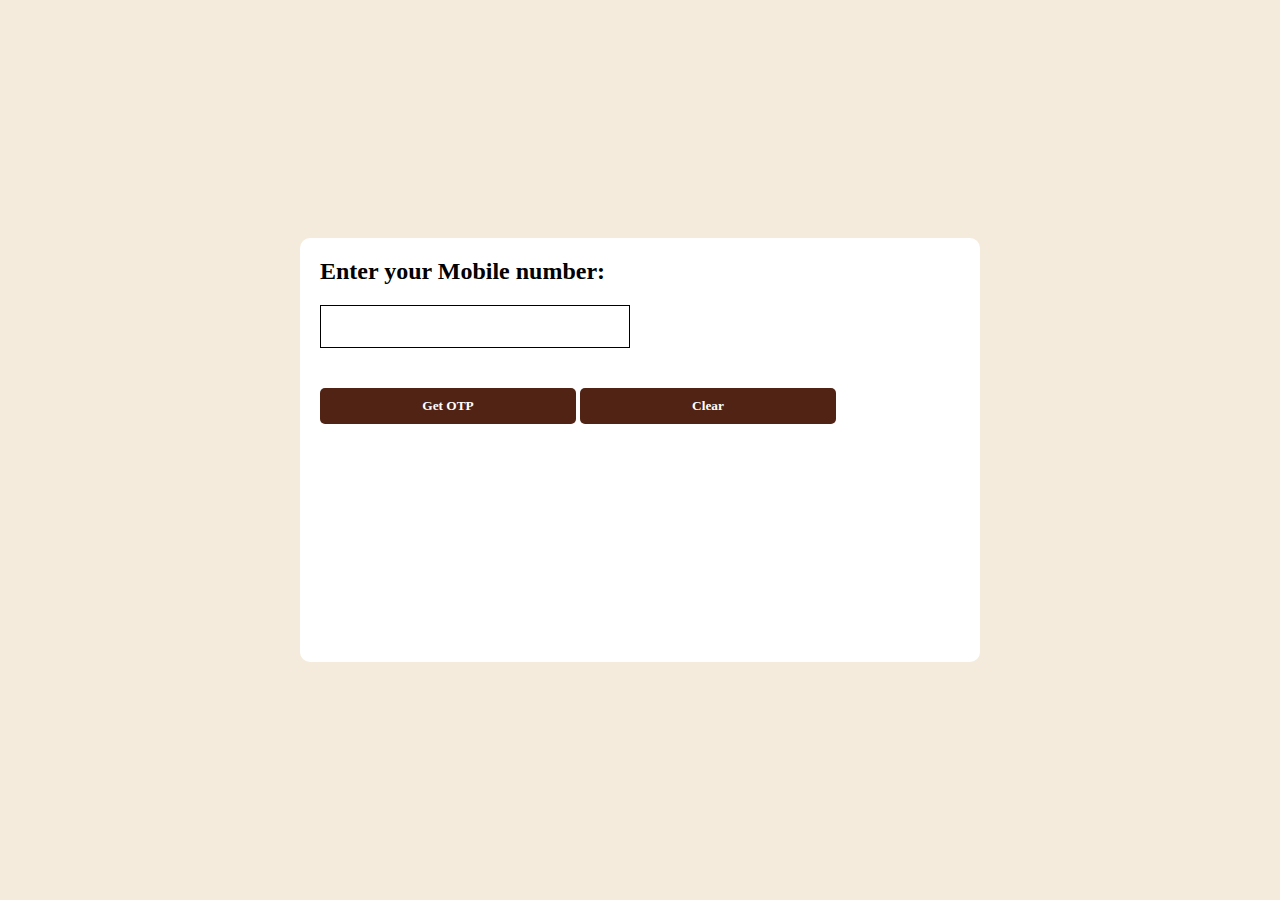
<file: login.html>
<!DOCTYPE html>
<html lang="en">
<head>
    <meta charset="UTF-8">
    <meta name="viewport" content="width=device-width, initial-scale=1.0">
    <title>Burger King Login</title>
    <link rel="stylesheet" href="style.css">
</head>
<body class="loginBody">
    <div class="loginBox">
    <h2>Enter your Mobile number:</h2>
    <div class="input-container">
    <input type="text" id="user-input" class="input-field">
    <span class="underline"> </span>
    </div>
    <button class = "loginBtn" id="Enter-btn">Get OTP</button>
    <button class = "loginBtn" id="clear-btn">Clear</button>
    <p id="results-div"></p>
 </div>
    <script src="script.js"></script>
</body>
</html>
</file>
<file: style.css>
/*CSS laptop/monitor*/
@media (min-width: 768px){
	* {
		margin:  0;
		padding: 0;
		font-family: "Nirmala";
		font-weight: bolder;
	}
	a {
		text-decoration: none;
		color: #502314;
	}

	body{
		font-family: "Nirmala";
		font-weight: bolder;
		position:  relative;
		overflow-x: hidden;
		background-color: #f5ebdc;
	}
	header {
		position: -webkit-sticky;
		position: sticky;
		top: 0;
		display: flex;
		flex-direction: row;
		width: 100vw;
		height: 70px;
		background-color: #fac073;
		z-index: 1000;
		overflow: hidden;
	}
	
	ul {
		width: 100%;
		list-style: none;
		display: flex;
		flex-direction: row;
		justify-content: center;
		align-items: center;
	}
	header ul li {
		font-family: "Georgia";
		font-weight: bolder;
		font-size: 1.3rem;
		color: #502314;
		cursor: pointer;
	}
	header ul li img {
		margin-top: 2%;
		margin-left: 40%;
		width: 100%;
	}
	header .circle1{
		position: absolute;
		width: 80px;
		height: 80px;
		background: #e5630d;
		top: -10px;
		border-radius: 50%;
		left: 25%;
		z-index: -1;
	}
	header .ring1{
		position: absolute;
		width: 110px;
		height: 80px;
		background: none;
		border: 20px solid #e5630d;
		top: -55px;
		border-radius: 50%;
		left: 45%;
		z-index: -1;
	}
	header .circle2{
		position: absolute;
		width: 40px;
		height: 40px;
		background: #e5630d;
		top: -10px;
		border-radius: 50%;
		right: 25%;
		z-index: -1;
	}
	header .circle3{
		position: absolute;
		width: 40px;
		height: 40px;
		background: #e5630d;
		top: 25px;
		border-radius: 50%;
		right: 38%;
		z-index: -1;
	}
	
	/* Style for the burger section */
#burger_section {
	position: relative;
	padding: 20px;
	background-color:#e5630d;
	margin-bottom: 0;
	width: 100%;
}
.burgerContainer {
	display: flex;
	overflow-x: scroll;
	scroll-snap-type: x mandatory;
	padding: 10px;
  }
  .burgerContainer::-webkit-scrollbar
  {
	display: none;
  }
  .burgerContainer {
	scrollbar-width: none;
  }
  }
  .burger-box {
	flex: 0 0 auto;
	width: 155px;
	margin-top: 20px;
	margin-right: 40px;
	margin-bottom: 40px;
	scroll-snap-align: start;
	display: flex;
	flex-direction: column;
	align-items: center;
    justify-content: center;
	border-radius: 8px;
    box-shadow: 0 2px 4px rgba(0,0,0,0.1);
	transition: transform 0 0.2s;
	background-color: #ffffff;  
}
  .burger-box:hover{
	transform: scale(1.05);
  }
  
  .burger-image {
	width: 100%;
	height: 110px;
	background-color: #ffffff; 
	background-size: contain;
	background-position: center;
	background-repeat: no-repeat;
	margin-top: 0;
	margin-bottom: 10px;
  }
  
  .burger-text {
	font-size: 20px;
	font-weight: bold;
  }

/*Banner section*/
#banners{
	background-color:#f5ebdc;
	width: 100%;
	min-height: 300px;
	height: auto;
	overflow: auto;
	display: flex;
	justify-content: center;
	align-items: flex-end;
	padding: 20px;
	gap: 20px;
	margin-top: 0px;
	overflow: hidden;
}
.image-container {
display: flex;
justify-content: center;
flex-wrap: wrap;
gap: 20px;
}
.image-container img {
	width: 350px;
	height: auto;
	border-radius:8px;
	margin-right: 0;
}
.ring2{
	position: absolute;
		width: 180px;
		height: 180px;
		background: none;
		border: 20px solid #ffffff;
		top: 1500px;
		border-radius: 50%;
		right: -5%;
		transform: skewX(22deg);
	}
.ring3{
	position: absolute;
		width: 180px;
		height: 180px;
		background: none;
		border: 20px solid #ffffff;
		top: 1050px;
		border-radius: 50%;
		left: -5%;
		transform: skewX(28deg);
	}
	.circle4 {
		position: absolute;
		width: 150px;
		height: 150px;
		background: #e6d2b5;
		border: 20px solid #ffffff;
		top: 1050px;
		border-radius: 50%;
	    right: -5%;
	}

	/*Resturant Section*/
	#description_restaurantes{
		width: 100vw;
		height: 430px;
		background-color: #f5ebdc;
		color: #502314;
		display: flex;
		justify-content: center;
	}
	#description_restaurantes div {
		margin-top: 2%;
		width: 70%;
		text-align: center;
	}
	#description_restaurantes div #title {
		width: 100%;
		font-size: 2.5rem;
	}
	#description_restaurantes div #description {
		width: 100%;
		font-size: 1.3rem;
	}
	#description_restaurantes div #input_endereco {
		width: 100%;
		height: 45px;
		border-radius: 4px;
		border:  1px solid;
		text-align: center;
		font-family: "Georgia";
		font-size: 1.2rem;
		font-weight: bolder;
		color: grey;
		margin-top: 1%;
	}
	#description_restaurantes div #article_description{
		margin-top: 1%;
		width: 100%;
		font-size: 0.9rem;
		font-family: "Calibri";
		font-weight: none;
		color: #000;
	}
	#description_app{
		background-color: #f5ebdc;
		width: 100%;
		height: 620px;
		display: flex;
	}
	#description_app #s1 {
		display:  flex;
		align-items: flex-end;
		width: 50%;
		height: 100%;
	}
	#description_app #s1 #imgapp {
        
		margin-left: 10%;
	}
	#description_app #s2 {
		display:  flex;
		align-items: flex-start;
		flex-direction: row;
		padding-top: 6%;
		width: 50%;
	}
	#description_app #s2 #description_app_label {
		width: 100%;
		font-size: 3rem;
		color: #502314;
	}
	/*footer*/
	footer {
		width: 100%;
		height: 450px;
		background-color: #502314;
	}
	footer #container_logo {
		width: 100%;
		display: flex;
		justify-content: center;
	}
	footer #container_logo #logo_bk {
		width: 85px;
		margin-top: 1%;
		margin-bottom: 1%;
	}
	footer #container_about {
		display: flex;
		justify-content: center;
		width: 100%;
		margin-bottom: 1%;
	}
	footer #container_about ul {
		text-align: center;
		font-family: "Georgia";
		font-size: 1.2rem;
		font-weight: bolder;
		color: #f5ebdc;
	}
	footer #container_information {
		display: flex;
		justify-content: center;
		width: 100%;
		margin-bottom: 1%;
	}
	footer #container_information ul {}
	footer #container_information ul li {
		text-align: center;
		font-family: "calibri";
		font-size: 1.1rem;
		color: #f5ebdc;
	}
	footer hr {
		margin-top: 3%;
		margin-left: 15%;
		color: white;
		width: 70%;
	}
	footer #container_socialMedia {
		margin-top: 1%;
		width: 100%;
		display: flex;
		justify-content: center;
	}
	footer #container_socialMedia label {
		text-align: center;
		font-family: "Georgia";
		font-size: 1.2rem;
		font-weight: bolder;
		color: #f5ebdc;
	}
	footer #images_socialMedia {
		margin-top: 1%;
		width: 100%;
		display: flex;
		justify-content: center;
	}
	footer #images_socialMedia img {
		width: 40px;
		margin-right: 0.2%;
		margin-left: 0.2%;
	}
	footer #container_rights {
		margin-top: 1%;
		width: 100%;
		display: flex;
		justify-content: center;
	}
	footer #container_rights article {
		text-align: center;
		font-family: "calibri";
		font-size: 1.1rem;
		color: #f5ebdc;
		font-weight: none;
	}

	/*general classes*/
	.buttons {
		padding: 10px 18px 10px 18px;
		border:  none;
		border-radius: 4px;
		background-color: #D62300;
		color:  #fff;
		font-size: 1rem;
		font-weight: bolder;
	}
	.space {
		margin-right: 2%;
		margin-left: 2%;
	}
	.spaceButton {

		margin-bottom: 3%;
	}
	.images {
		width: 70%;
		height: auto;
		margin-top: 5%;
		margin-right: 3%;
	}

/*CSS for Login Page*/

.loginBody {
    display: flex;
    height: 100vh;
	justify-content: center;
	align-items: center;
}
.input-field {
    width: 90%;
    padding: 10px;
    margin-bottom: 20px;
    border: 1px solid #000000;
	font-size: 18px;
	outline: none;
    
}
.input-container {
	position: relative;
	margin: 20px 0;
	width: 50%;
}
.loginBox {
	background-color: #ffffff;
	border-radius: 10px;
	padding: 20px;
	width: 50vw;
	height: 30vw;
}
.loginBtn {
    background-color: #502314; /* Burger King color */
    color: white;
    border: none;
    border-radius: 5px;
    padding: 10px 20px;
    cursor: pointer;
    transition: background-color 0.3s;
	width: 20vw;
}
.loginBtn:hover {
    background-color: #e64a19; /* Darker shade on hover */
}

#results-div {
    margin-top: 20px;
    font-size: 18px;
    color: #333;
}
</file>
